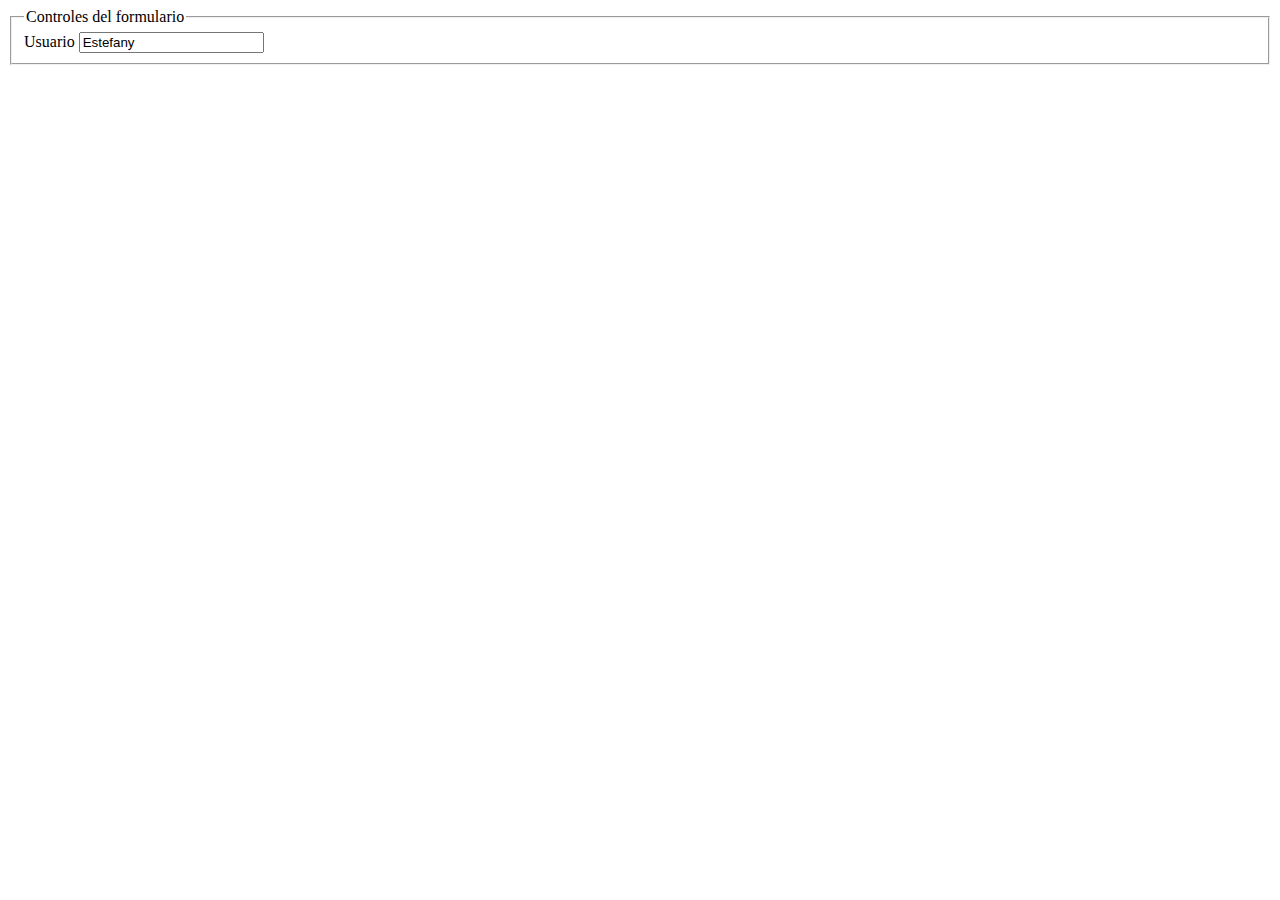
<file: formulario.html>
<html lang="en">
<head>
    <meta charset="UTF-8">
    <meta http-equiv="X-UA-Compatible" content="IE=edge">
    <meta name="viewport" content="width=device-width, initial-scale=1.0">
    <title>Document</title>
</head>
<body>
    <form action="procesar.html" method="get">

        <fieldset>
            <legend> Controles del formulario </legend>
            <label for="usuario">Usuario</label>
             <input type="text" value="Estefany" id="usuario"name="usuario" placeholder="ingrese dato">
            
        </fieldset>


    </form>
</body>
</html>
</file>
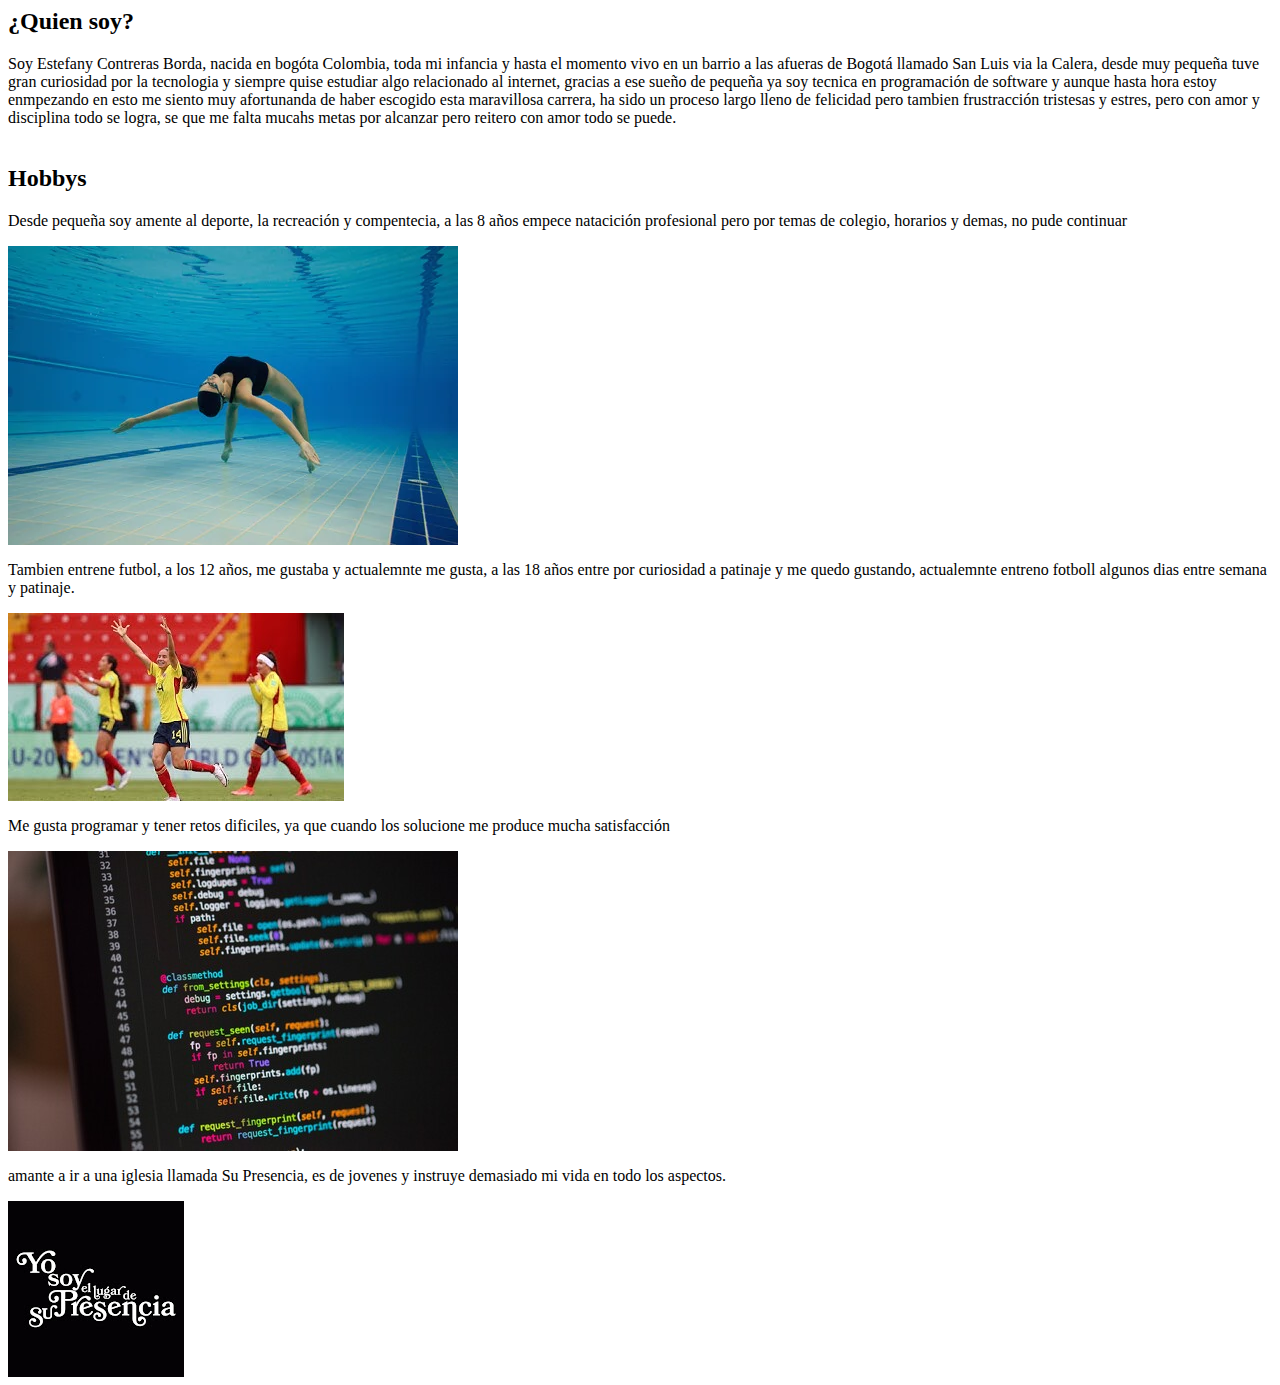
<file: quiensoy.html>
<html lang="en">
<head>
    <meta charset="UTF-8">
    <meta http-equiv="X-UA-Compatible" content="IE=edge">
    <meta name="viewport" content="width=device-width, initial-scale=1.0">
    <title>hola</title>
</head>
<body>

    <h2>¿Quien soy?</h2>
    <article>
        Soy Estefany Contreras Borda, nacida en bogóta Colombia, toda mi infancia y hasta el momento vivo en un barrio a las afueras de Bogotá llamado San Luis via la Calera, desde muy pequeña tuve gran curiosidad por la tecnologia y siempre quise estudiar algo relacionado al internet, gracias a ese sueño de pequeña ya soy tecnica en programación de software y aunque hasta hora estoy enmpezando en esto me siento muy afortunanda de haber escogido esta maravillosa carrera, ha sido un proceso largo lleno de felicidad pero tambien frustracción tristesas y estres, pero con amor y disciplina todo se logra, se que me falta mucahs metas por alcanzar pero reitero con amor todo se puede. 

    </article>
    <br>
    <h2>
        Hobbys    
    </h2>
        <p> Desde pequeña soy amente al deporte, la recreación y compentecia, a las 8 años empece natacición profesional pero por temas de colegio, horarios y demas, no pude continuar </p>
        <img src="foto/natacion1.png" alt=""><br>
       <p> Tambien entrene futbol, a los 12 años, me gustaba y actualemnte me gusta, a las 18 años entre por curiosidad a patinaje y me quedo gustando, actualemnte entreno fotboll algunos dias entre semana y patinaje. </p>
        <img src="foto/futboll.png" alt=""><br>
       <p> Me gusta programar y tener retos dificiles, ya que cuando los solucione me produce mucha satisfacción <br> </p>
        <img src="foto/programar.png" alt=""><br>
        <p> amante a ir a una iglesia llamada Su Presencia, es de jovenes y instruye demasiado mi vida en todo los aspectos. <br></p>
        <img src="foto/supresencia.png" alt="">  
</body>
</html>
</file>
